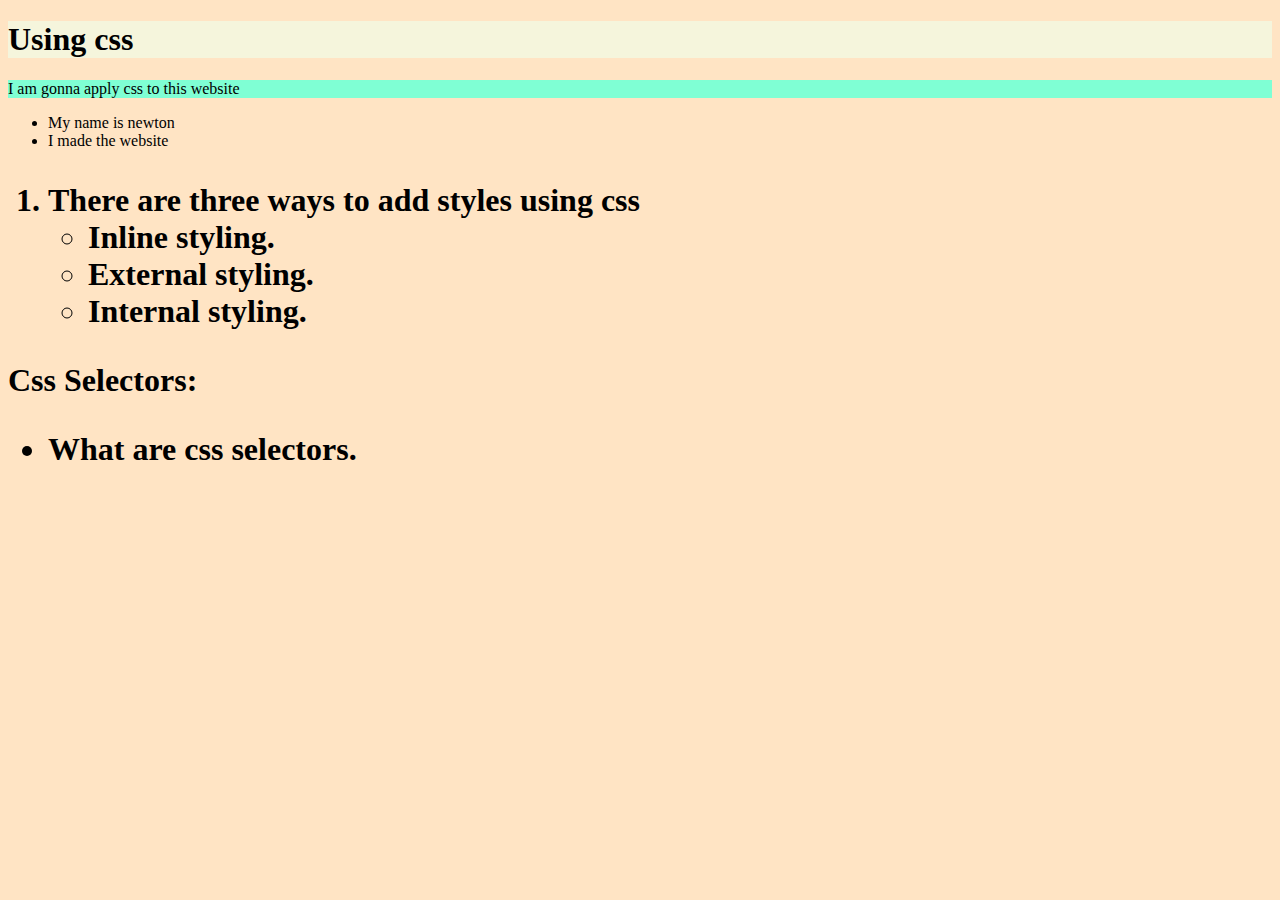
<file: index.html>
<!DOCTYPE html>
<html lang="en">
<head>
    <meta charset="UTF-8">
    <meta http-equiv="X-UA-Compatible" content="IE=edge">
    <meta name="viewport" content="width=device-width, initial-scale=1.0">
    <title>Document</title>
    <style>
        body{
            background-color: bisque;
        }
    </style>
</head>
<body>
    <div style="background-color: beige;">
        <h1>
            Using css
        </h1>
    </div>
    <div style="background-color: aquamarine;">
        <p>I am gonna apply css to this website</p>
    </div>
    <div>
        <ul>
            <li>
                My name is newton
            </li>
            <li>
                I made the website
            </li>
        </ul>
        <h1>
            <ol>
                <li>
                    There are three ways to add styles using css
                    <ul>
                        <li>
                            Inline styling.
                        </li>
                        <li>
                            External styling.
                        </li>
                        <li>
                           Internal styling.
                        </li>
                    </ul>
                </li>
            </ol>
        </h1>
    </div>
    <div style= "background-color: bisque;">
        <h1>
            Css Selectors:
            <ul>
                <li>
                    What are css selectors.
                    <h2>

                    </h2>
                </li>
            </ul>
        </h1>

    </div>
</body>
</html>
</file>
